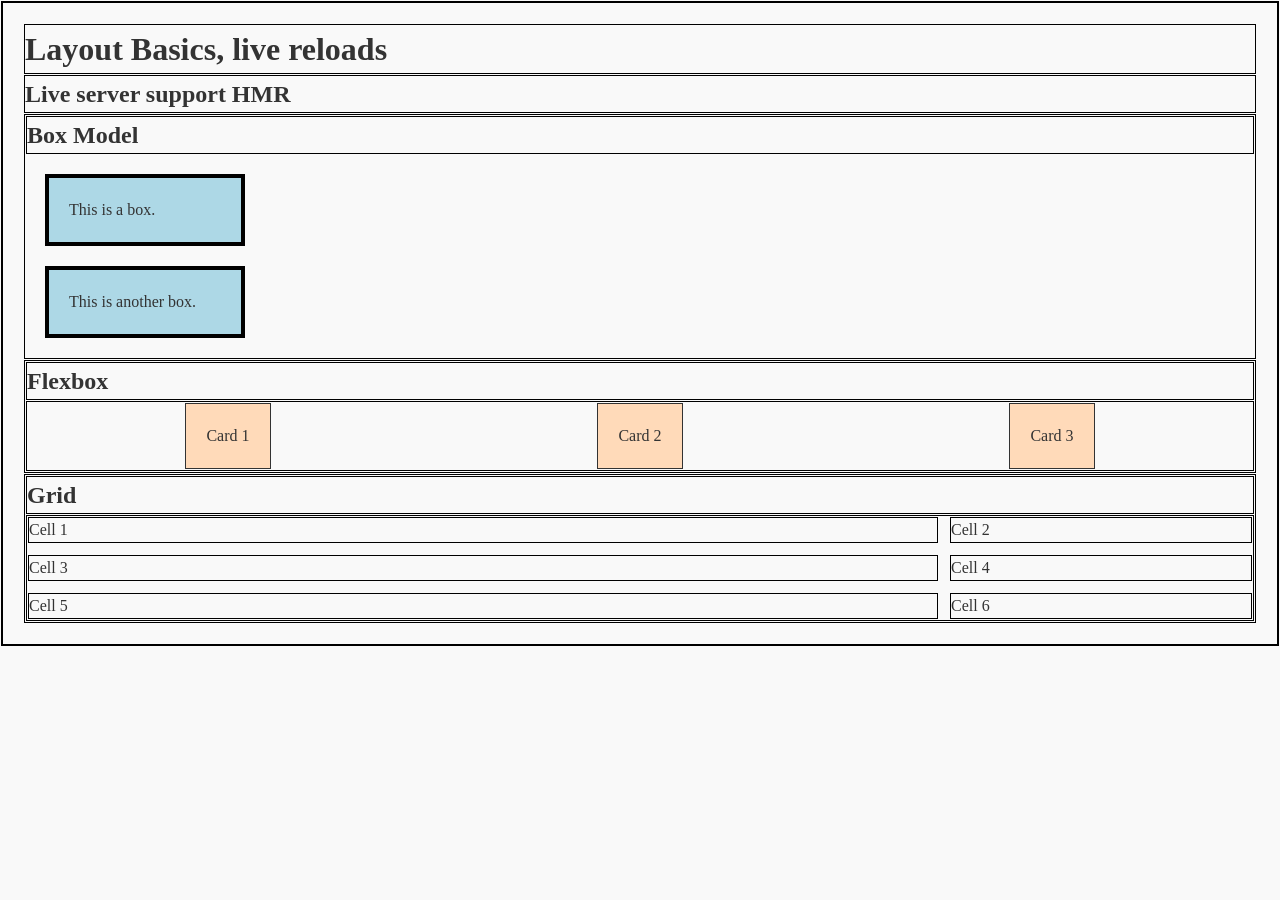
<file: lecture-examples/lecture.html>
<!doctype html>
<html lang="en">
  <head>
    <meta charset="UTF-8" />
    <meta name="viewport" content="width=device-width, initial-scale=1.0" />
    <title>Lecture</title>
    <link rel="stylesheet" href="../styles/my-cool-style.css" />
  </head>
  <body>
    <h1>Layout Basics, live reloads</h1>

    <h2>Live server support HMR</h2>

    <section class="box-demo">
      <h2>Box Model</h2>
      <div class="box">This is a box.</div>
      <div class="box">This is another box.</div>
    </section>

    <section>
      <h2>Flexbox</h2>
      <div class="flex-container">
        <div class="card">Card 1</div>
        <div class="card">Card 2</div>
        <div class="card">Card 3</div>
      </div>
    </section>

    <section>
      <h2>Grid</h2>
      <div class="grid-container">
        <div class="grid-item">Cell 1</div>
        <div class="grid-item">Cell 2</div>
        <div class="grid-item">Cell 3</div>
        <div class="grid-item">Cell 4</div>
        <div class="grid-item">Cell 5</div>
        <div class="grid-item">Cell 6</div>
      </div>
    </section>

    <script>
      // vscode embedded browser does not support prompt
      prompt("hello");
    </script>
  </body>
</html>
</file>
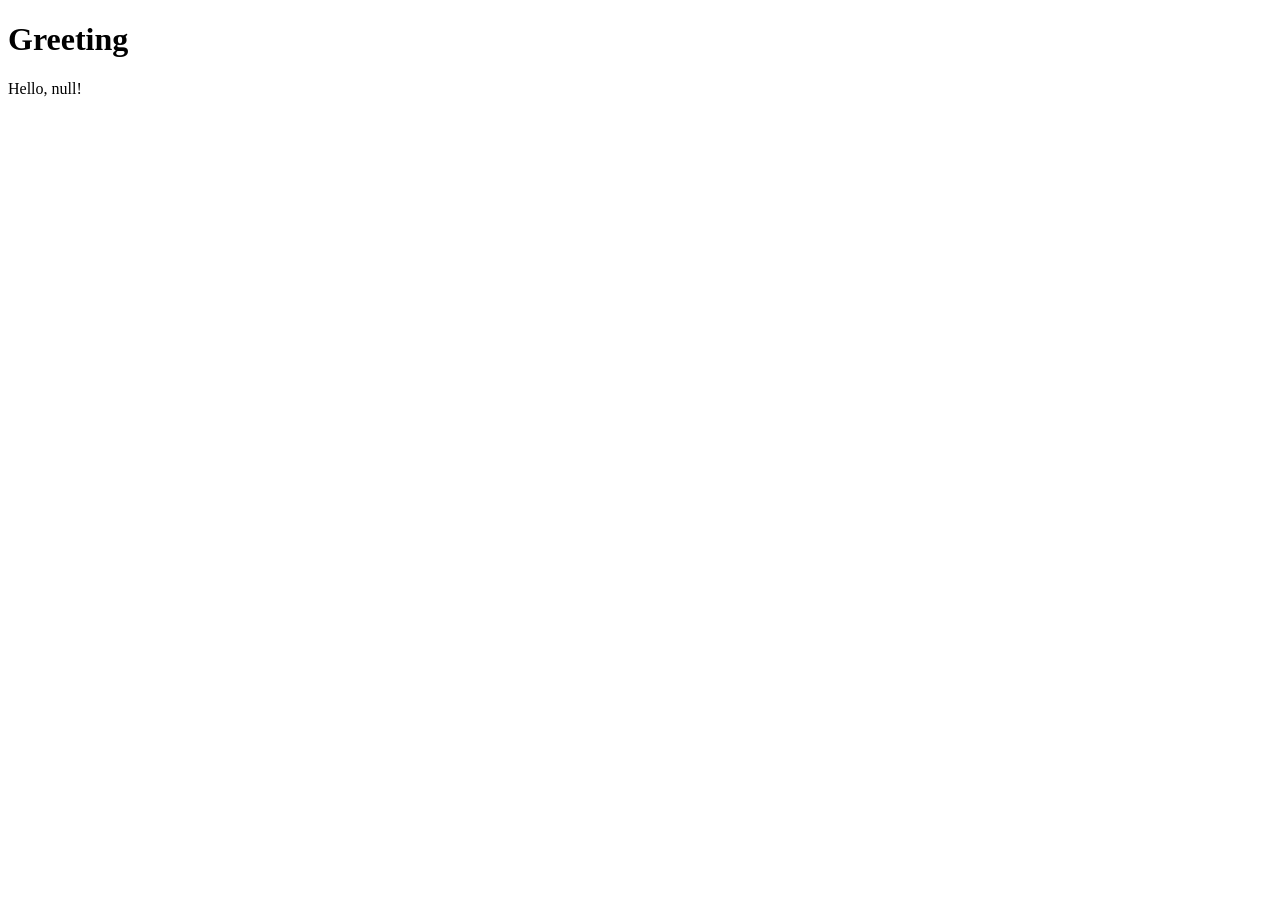
<file: js-1-2/assignment-2/assignment-2.html>
<!doctype html>
<html lang="en">
  <head>
    <meta charset="UTF-8" />
    <title>Assignment 2</title>
    <script src="assignment-2.js" defer></script>
  </head>
  <body>
    <h1>Greeting</h1>
    <p id="target"></p>
  </body>
</html>
</file>
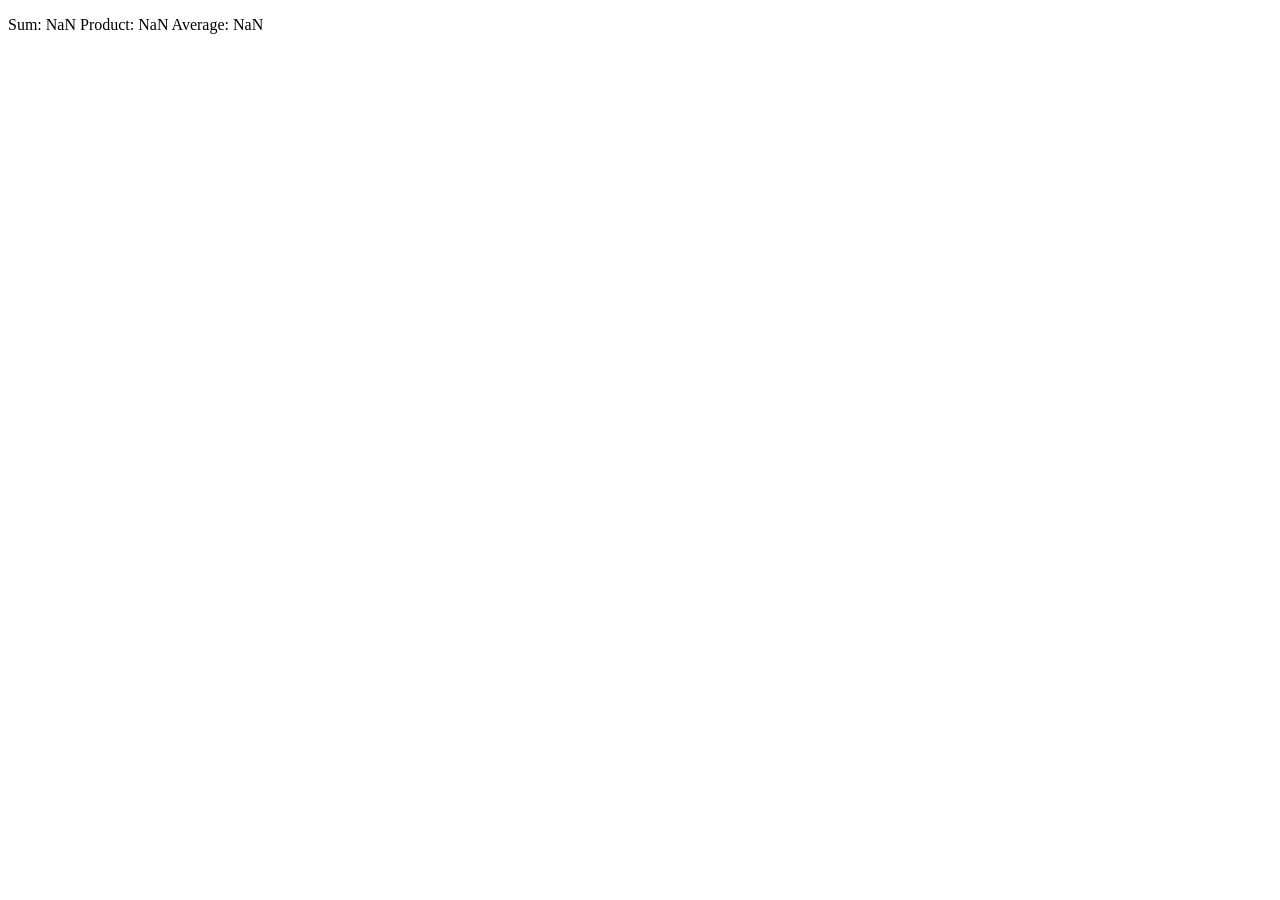
<file: js-1-2/assignment-3/assignment-3.html>
<!doctype html>
<html lang="en">
  <head>
    <meta charset="UTF-8" />
    <meta name="viewport" content="width=device-width, initial-scale=1.0" />
    <title>Document</title>
    <script src="assignment-3.js" defer></script>
  </head>
  <body>
    <p id="target"></p>
  </body>
</html>
</file>
<file: styles/my-cool-style.css>
* {
  box-sizing: border-box;
}

body {
  margin: 0;
}

body {
  margin: 0;
  font-family: "Comic Sans MS";
  line-height: 1.5;
  background-color: #f9f9f9;
  color: #333;
  padding: 20px;
}

.box {
  width: 200px;
  padding: 20px;
  border: 4px solid black;
  margin: 20px;
  background-color: lightblue;
}

.box.juha {
  color: white;
}

.juha {
  background-color: hotpink;
}
/* this is a comment */
.flex-container {
  display: flex;
  gap: 10px;
  justify-content: space-around;
}

.card {
  padding: 20px;
  background-color: peachpuff;
  border: 1px solid #333;
}

@media (max-width: 600px) {
  .flex-container {
    flex-direction: column;
  }
}

* {
  margin: 1px;
  border: 1px solid black;
}

.grid-container {
  display: grid;
  grid-template-columns: 3fr 1fr;
  gap: 10px;
}
</file>
